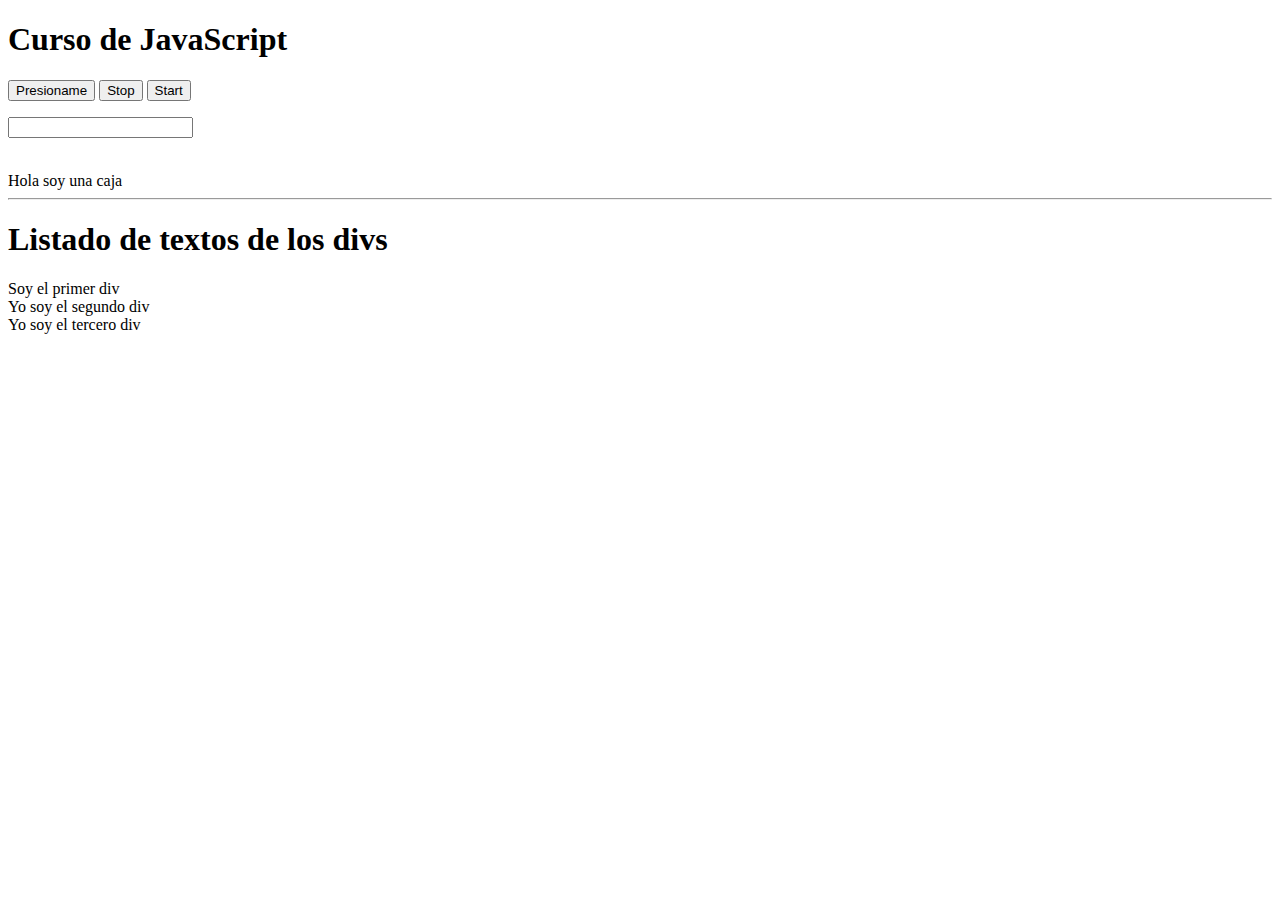
<file: index.html>
<!DOCTYPE html>
<html lang="en">
<head>
    <meta charset="UTF-8">
    <title>Master js</title>
    <!-- 
        <script type="text/javascript" src="js/ex1.js"></script>
        <script type="text/javascript" src="js/ex2.js"></script>
        <script type="text/javascript" src="js/ex3.js"></script>
        <script type="text/javascript" src="js/ex4.js"></script>
        <script type="text/javascript" src="js/ex5.js"></script>
        <script type="text/javascript" src="js/ex6.js"></script>
        <script type="text/javascript" src="js/ex7.js"></script>
        <script type="text/javascript" src="js/ex8.js"></script>
        <script type="text/javascript" src="js/ex9.js"></script>
        <script type="text/javascript" src="js/ex10.js"></script>
        <script type="text/javascript" src="js/ex11.js"></script>
        <script type="text/javascript" src="js/ex12.js"></script>
        <script type="text/javascript" src="js/ex13.js"></script>
        <script type="text/javascript" src="js/ex14.js"></script>
        <script type="text/javascript" src="js/ex15.js"></script>
        <script type="text/javascript" src="js/ex16.js"></script>
        <script type="text/javascript" src="js/ex17.js"></script>
        <script type="text/javascript" src="js/ex18.js"></script>
        <script type="text/javascript" src="js/ex19.js"></script>
        <script type="text/javascript" src="js/ex20.js"></script>
        <script type="text/javascript" src="js/ex21.js"></script>
        <script type="text/javascript" src="js/ex22.js"></script>
        <script type="text/javascript" src="js/ex23.js"></script>
        <script type="text/javascript" src="js/ex24.js"></script>
        <script type="text/javascript" src="js/ex25.js"></script>
        <script type="text/javascript" src="js/ex26.js"></script>
        <script type="text/javascript" src="js/ex27.js"></script>
        <script type="text/javascript" src="js/ex28.js"></script>
    -->
    
     <!-- 
         Project Exercise
         <script type="text/javascript" src="project/ex1.js"></script>
         <script type="text/javascript" src="project/ex2.js"></script>
         <script type="text/javascript" src="project/ex3.js"></script>
         <script type="text/javascript" src="project/ex4.js"></script>
         <script type="text/javascript" src="project/ex5.js"></script>
         <script type="text/javascript" src="project/ex6.js"></script>
         <script type="text/javascript" src="project/ex7.js"></script>
         <script type="text/javascript" src="project/ex8.js"></script>
      -->

      <!-- 
          <script type="text/javascript" src="dom/ex1-dom.js"></script>
          <script type="text/javascript" src="dom/ex2-bom.js"></script>
          <script type="text/javascript" src="dom/ex4-timer.js"></script>
        -->
        <script type="text/javascript" src="dom/ex3-eventos.js"></script>


    </head>
    <body>
        <h1>Curso de JavaScript</h1>
        
        <p>
            <button id="boton">Presioname</button>
            <button id="stop">Stop</button>
            <button id="start">Start</button>
            <form action="#">
                <input type="text" name="nombre" id="campo_nombre">
            </form>
        </p>
        
        <br />
        
        <div id="miCajas">Hola soy una caja</div>

        <hr />
        <section id="miseccion">
            <h1>Listado de textos de los divs</h1>
        </section>

        <div class="rojo"> Soy el primer div</div>
        <div class="rojo"> Yo soy el segundo div</div>
        <div class="rojo"> Yo soy el tercero div</div>
    </body>
</html>
</file>
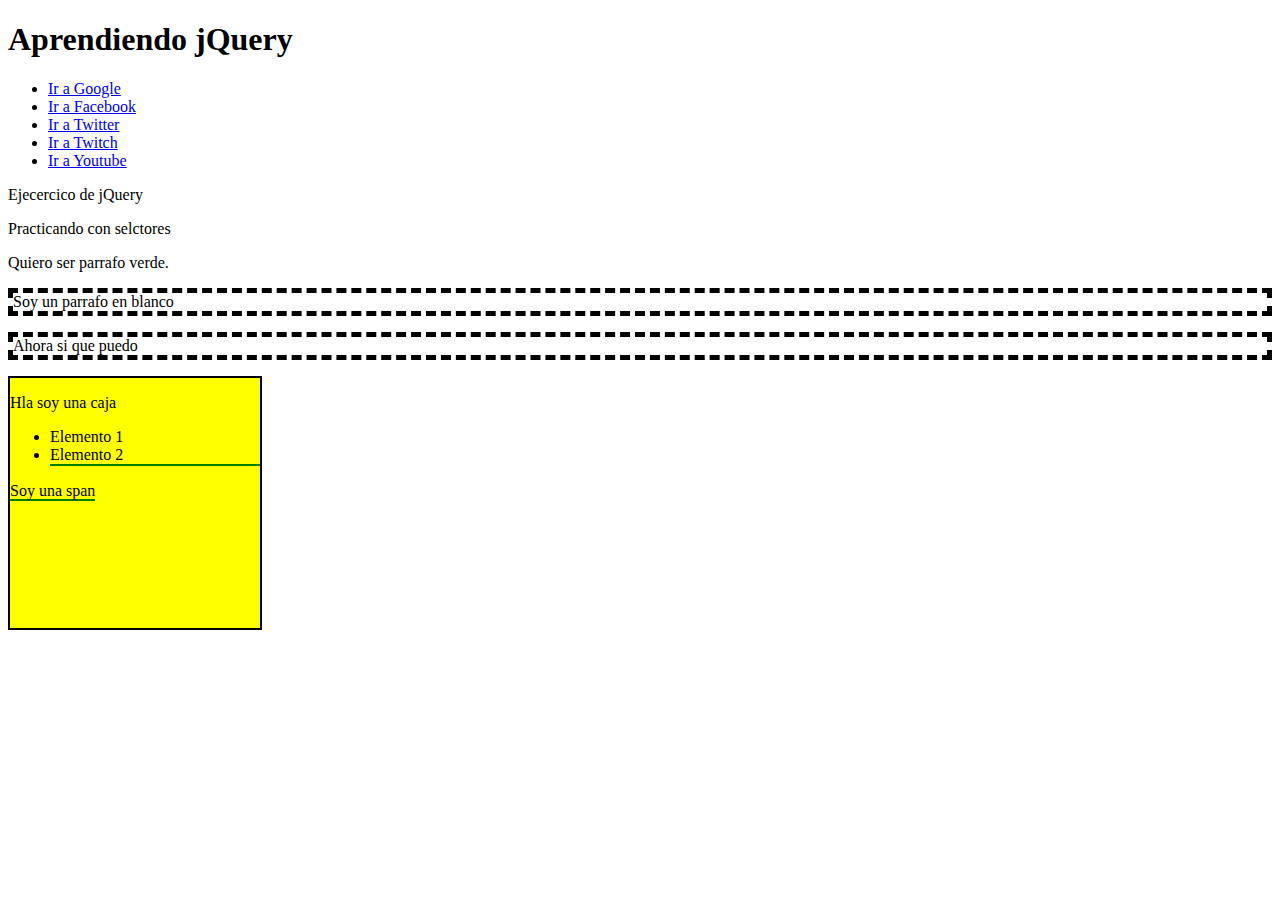
<file: JQUERY/index.html>
<!DOCTYPE html>
<html lang="en">
<head>
    <meta charset="UTF-8">
    <link rel="stylesheet" href="css/main.css">
    <title>Aprendiendo jQuery</title>
    <script src="https://code.jquery.com/jquery-3.4.1.min.js"
  integrity="sha256-CSXorXvZcTkaix6Yvo6HppcZGetbYMGWSFlBw8HfCJo="
  crossorigin="anonymous"></script>
    <script type="text/javascript" src="js/01-selectores.js"></script>
</head>
<body>
    <h1>Aprendiendo jQuery</h1>
    <ul>
      <li><a href="https://www.google.com" title="Google">Ir a Google</a></li>
      <li><a href="https://www.facebook.com" title="Facebook">Ir a Facebook</a></li>
      <li><a href="https://www.twitter.com" title="Twitter">Ir a Twitter</a></li>
      <li><a href="https://www.twitch.tv" title="Twitch">Ir a Twitch</a></li>
      <li><a href="https://www.youtube.com" title="Youtube">Ir a Youtube</a></li>
    </ul>

    <p id="rojo">Ejecercico de jQuery</p>
    <p id="amarillo" class="sinBorde">Practicando con selctores</p>
    <p id="verde">Quiero ser parrafo verde.</p>
    <p class="zebra">Soy un parrafo en blanco</p>
    <p class="zebra">Ahora si que puedo</p>

    <div id="caja">
      <p>Hla soy una caja</p>
      <ul>
        <li>Elemento 1</li>
        <li class="resaltado">Elemento 2</li>
      </ul>
      <span class="resaltado">Soy una span</span>
    </div>
</body>
</html>
</file>
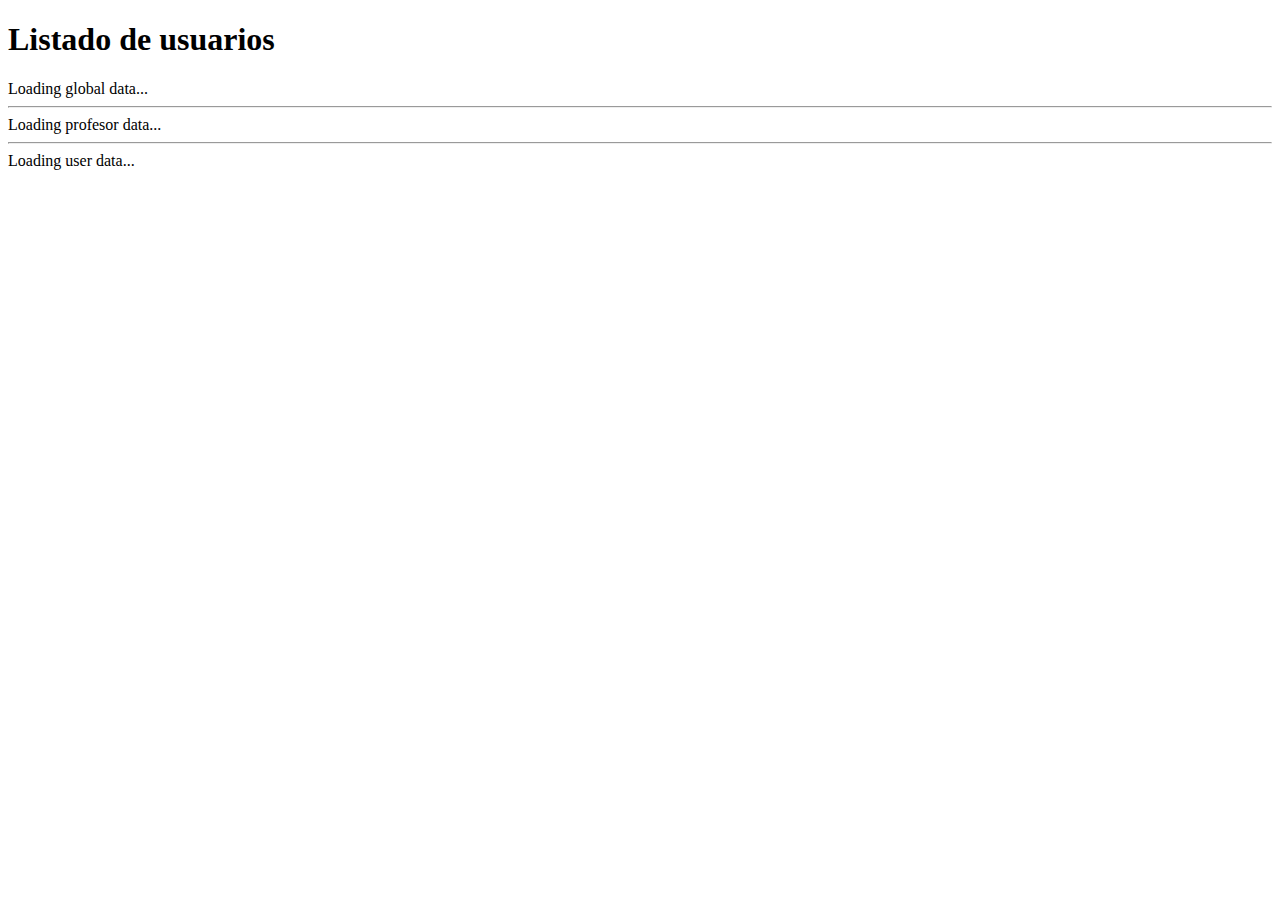
<file: datos-Externo.html>
<!DOCTYPE html>
<html lang="en">
<head>
    <meta charset="UTF-8">
    <title>Consumo servicio rest con fetch</title>
</head>
<body>
    <h1>Listado de usuarios</h1>

    <div id="usuarios">
        <span class="loading">Loading global data...</span>
    </div>
    <hr />
    <div id="profesor">
        <span class="loading">Loading profesor data...</span>
    </div>
    <hr />
    <div id="janet">
        <span class="loading">Loading user data...</span>
    </div>

    <!-- <script type="text/javascript" src="project/ex10-fetch.js"></script> -->
    <script type="text/javascript" src="project/ex11-try-catch.js"></script>
    <script type="text/javascript" src="project/ex12-fechas.js"></script>
</body>
</html>
</file>
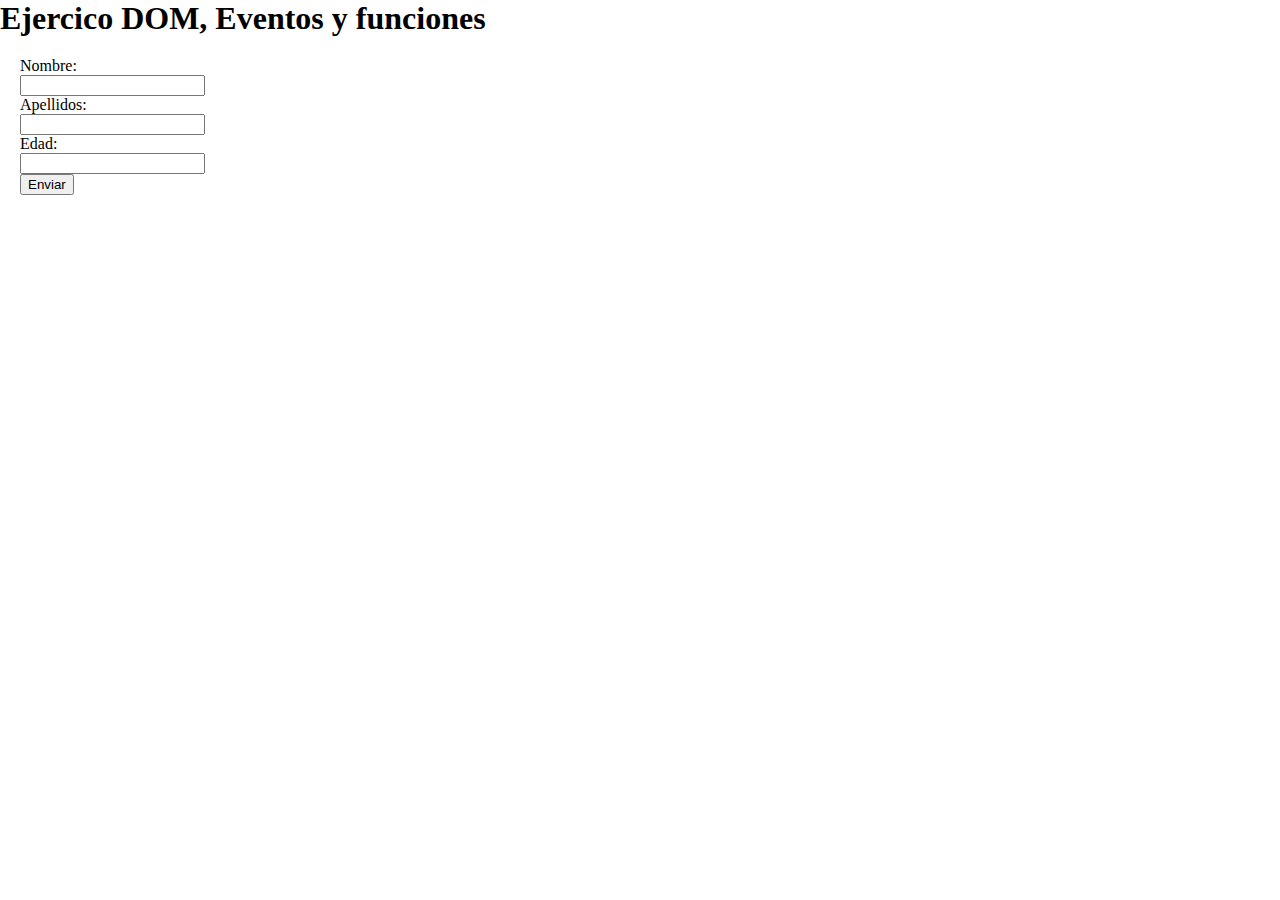
<file: formulario.html>
<!DOCTYPE html>
<html lang="en">
<head>
    <meta charset="UTF-8">
    <title>Ejercico DOM, Eventos y funciones</title>
    <link rel="stylesheet" href="css/style.css">
    <script type="text/javascript" src="dom/ex5-ejercicio.js"></script>
</head>
<body>
    <!-- 
        1. Formulario campos: Nombre, Apellidos y Edad
        2. Boton de enviar el formulari: eventos submit
        3. Mostrar datos por pantallas
        4. Tener un boton que al darle click nos muestra los datos acutales del formulario
     -->
    <h1>Ejercico DOM, Eventos y funciones</h1>
    <div class="box">
        <form action="#" method="POST" id="formulario" onsubmit="return false;">
            <label for="nombre">Nombre:</label><br />
            <input type="text" name="nombre" id="nombre" /><br />
            <span id="error_nombre"></span>

            <label for="apellidos">Apellidos:</label><br />
            <input type="text" name="apellidos" id="apellidos" /><br />

            <label for="edad">Edad:</label><br />
            <input type="number" name="edad" id="edad" /><br />

            <input type="submit" value="Enviar" id="submit">
        </form>
    </div>
    <div class="box dashed">
        <h3>Informacion del usuario</h3>
        <hr />
        <p id="p_nombre">
            Nombre: <span></span>
        </p>
        <p id="p_apellidos">
            Apellidos: <span></span>
        </p>
        <p id="p_edad">
            Edad: <span></span>
        </p>
    </div>
</body>
</html>
</file>
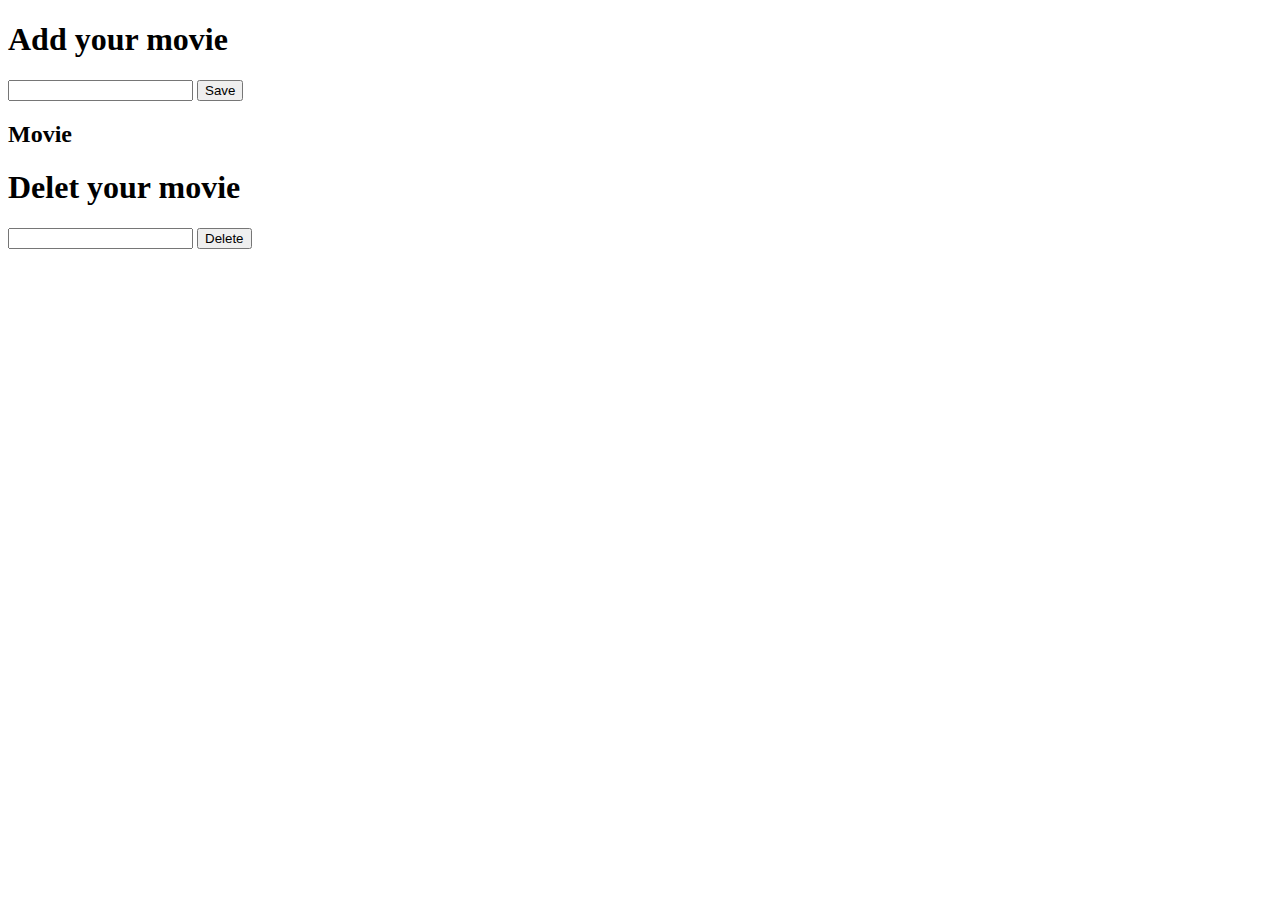
<file: pagina.html>
<!DOCTYPE html>
<html lang="en">
<head>
    <meta charset="UTF-8">
    <title>Curso de JS</title>
    <!-- <script type="text/javascript" src="dom/ex6-JSON.js"></script> -->
</head>
<body>
    <h1>Add your movie</h1>
    <form action="#" id="formpelicula">
        <input type="text" id="addpelicula">
        <button type="submit">Save</button>
    </form>

    <h2>Movie</h2>
    <div id="peliculas">
        <ul id="listMovie">

        </ul>
    </div>

    <h1>Delet your movie</h1>
    <form action="#" id="formDelet">
        <input type="text" id="deletPelicula">
        <button type="submit">Delete</button>
    </form>

    <!-- <script type="text/javascript" src="dom/ex7-LocalStorge.js"></script> -->
    <script type="text/javascript" src="project/ex9-localstorage.js"></script>
</body>
</html>
</file>
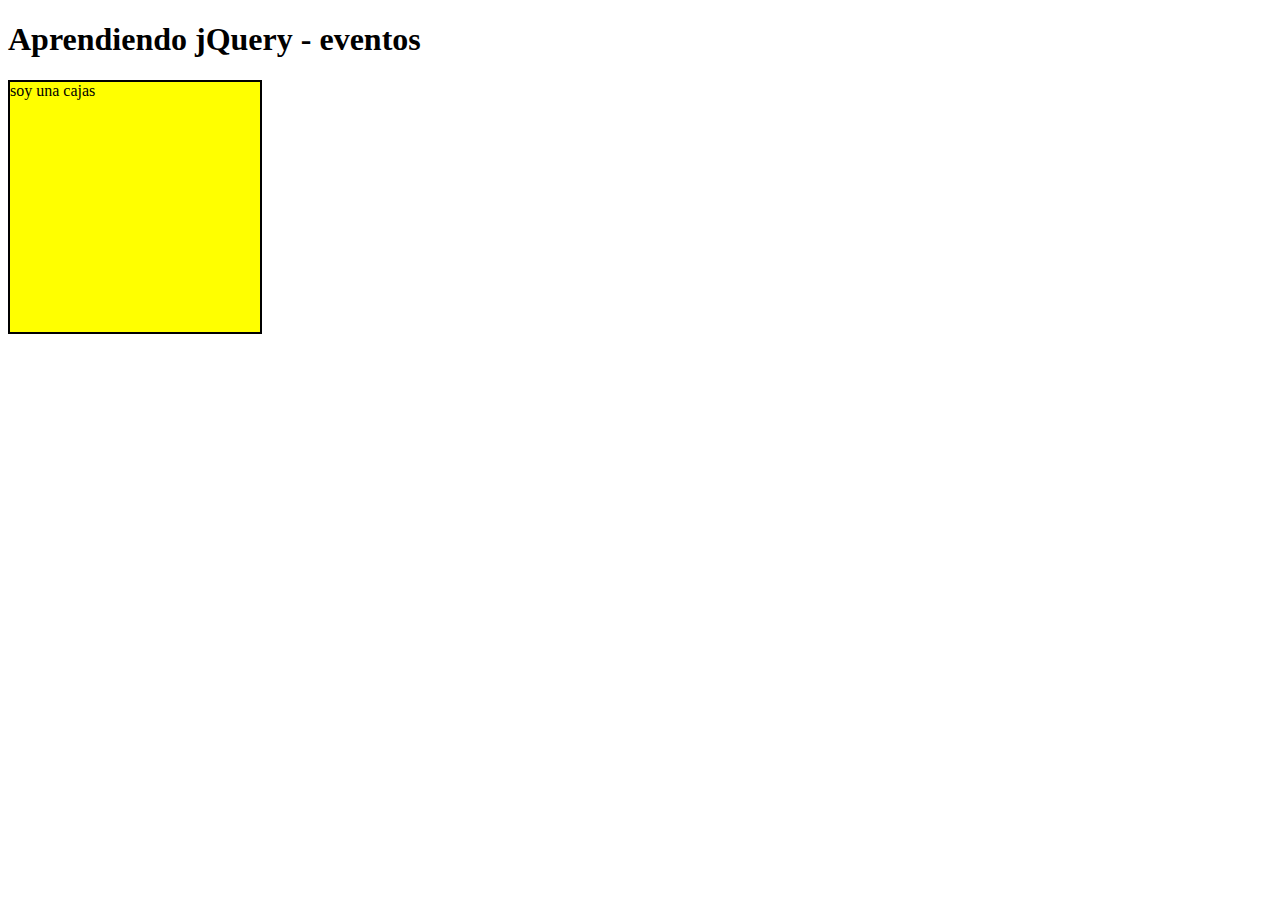
<file: JQUERY/eventos.html>
<!DOCTYPE html>
<html lang="en">
<head>
    <meta charset="UTF-8">
    <link rel="stylesheet" href="css/main.css">
    <title>Aprendiendo jQuery</title>
    <script src="https://code.jquery.com/jquery-3.4.1.min.js"
  integrity="sha256-CSXorXvZcTkaix6Yvo6HppcZGetbYMGWSFlBw8HfCJo="
  crossorigin="anonymous"></script>
    <script type="text/javascript" src="js/02-eventos.js"></script>
</head>
<body>
    <h1>Aprendiendo jQuery - eventos</h1>

    <div class="" id="caja">
      soy una cajas
    </div>
</body>
</html>
</file>
<file: JQUERY/css/main.css>
.zebra {
    border: 5px dashed black;
}

.grande {
    font-size: 30px;
}

.margen-superior {
    display: block;
    margin-top: 45px;
}

.resaltado {
    border-bottom: 2px solid green;
}

#caja {
    width: 250px;
    height: 250px;
    border: 2px solid black;
    background: yellow;
    transition: 300ms all;
}
</file>
<file: css/style.css>
*{
    margin: 0;
}

.box {
    width: 225px;
    height: 250px;
    float: left;
    margin: 20px;
}

.dashed {
    border: 3px dashed black;
    padding: 10px;
}
</file>
